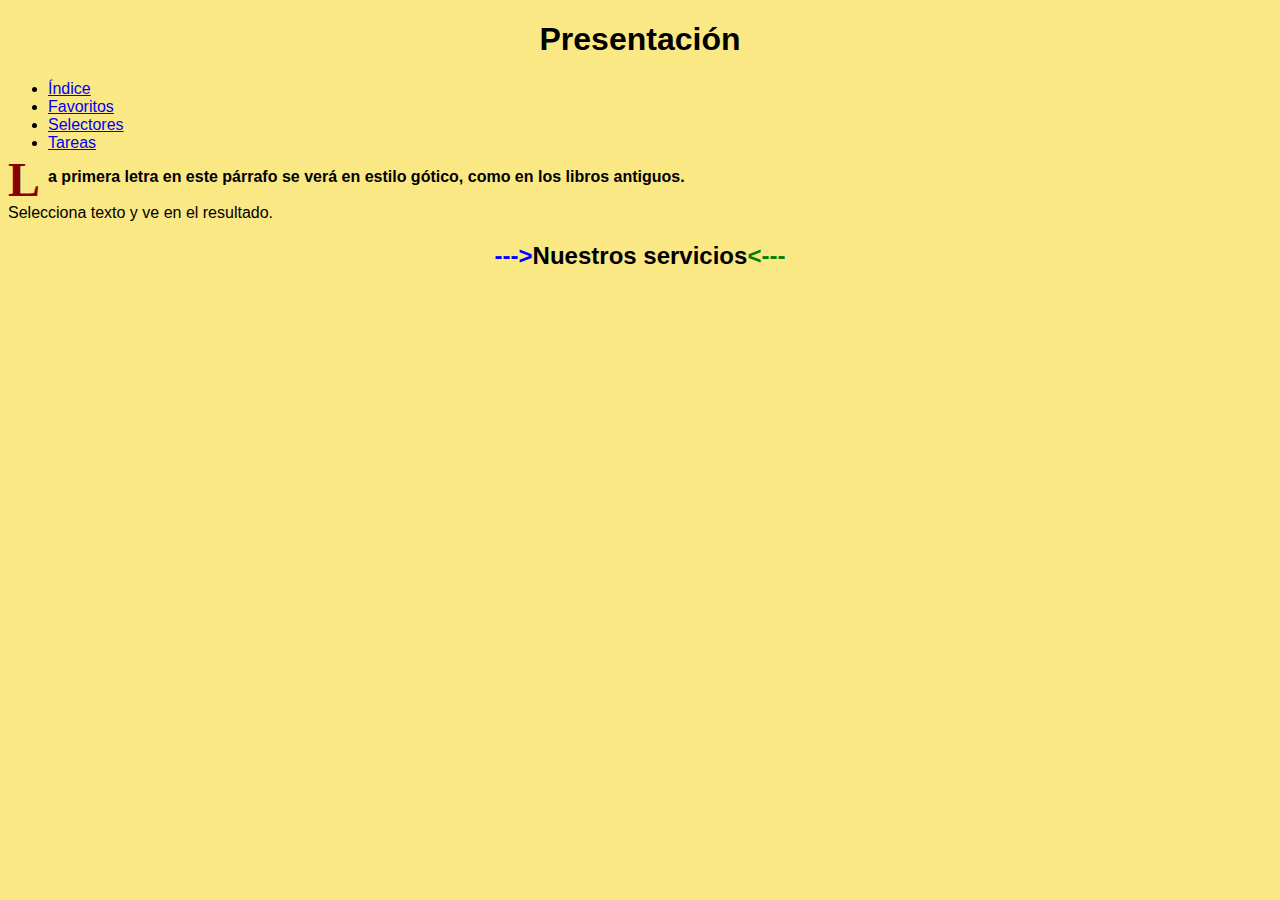
<file: public-html/index.html>
<!DOCTYPE html>
<html lang="en">
<head>
    <meta charset="UTF-8">
    <meta name="viewport" content="width=device-width, initial-scale=1.0">
    <title>Laboratorio 08: CSS, parte 2 - Pseudoclases y pseudoelementos</title>
    <link rel="stylesheet" href="css/styles.css">
</head>
<body>
    <h1>Presentación</h1>
    <nav>
        <ul>
            <li><a href="index.html">Índice</a></li>
            <li><a href="favoritos.html">Favoritos</a></li>
            <li><a href="selectores.html">Selectores</a></li>
            <li><a href="tareas.html">Tareas</a></li>
        </ul>
    </nav>
    <p>
        La primera letra en este párrafo se verá en estilo gótico, como en los libros antiguos. <br><br>
        Selecciona texto y ve en el resultado.
    </p>
    <h2 class="servicios">Nuestros servicios</h2>
</body>
</html>
</file>
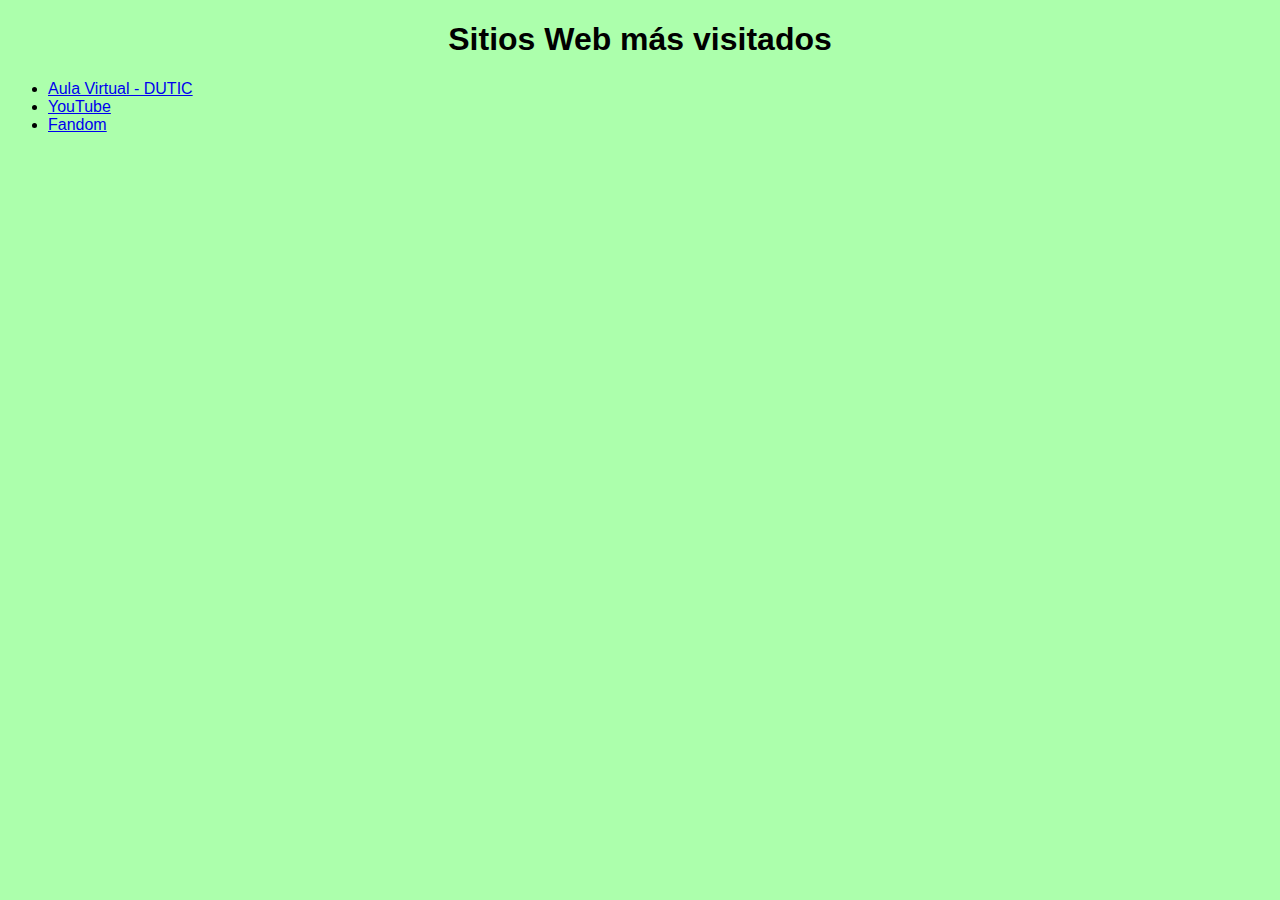
<file: public-html/favoritos.html>
<!DOCTYPE html>
<html lang="en">
<head>
    <meta charset="UTF-8">
    <meta name="viewport" content="width=device-width, initial-scale=1.0">
    <title>Labpratorio 08: CSS, parte 2 - Pseudoclases y pseudoelementos</title>
    <link rel="stylesheet" href="css/styles_favoritos.css">
</head>
<body>
    <h1>Sitios Web más visitados</h1>
    <ul>
        <li><a href="https://aulavirtual.unsa.edu.pe/2025B/" target="_blank">Aula Virtual - DUTIC</a></li>
        <li><a href="https://www.youtube.com/" target="_blank">YouTube</a></li>
        <li><a href="https://www.fandom.com/" target="_blank">Fandom</a></li>
    </ul>
</body>
</html>
</file>
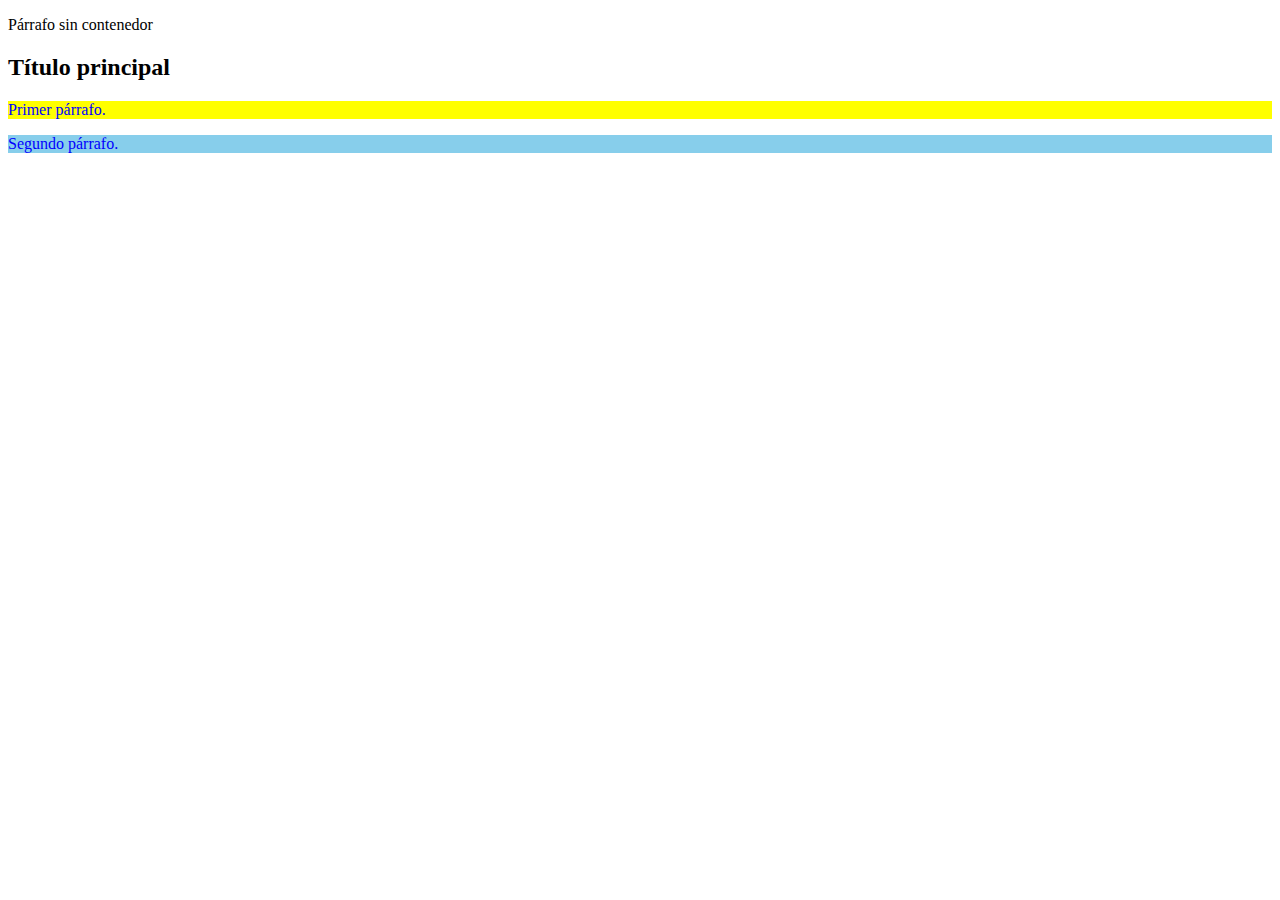
<file: public-html/selectores.html>
<!DOCTYPE html>
<html lang="en">
<head>
    <meta charset="UTF-8">
    <meta name="viewport" content="width=device-width, initial-scale=1.0">
    <title>Laboratorio 08: CSS, parte 2 - Pseudoclases y pseudoelementos</title>
    <link rel="stylesheet" href="css/styles_selectores.css">
</head>
<body>
    <p>Párrafo sin contenedor</p>
    <div class="contenedor">
        <h2>Título principal</h2>
        <p>Primer párrafo.</p>
        <p>Segundo párrafo.</p>
    </div>
</body>
</html>
</file>
<file: public-html/css/styles.css>
h1 {
    text-align: center;
}

p::first-line {
    font-weight: bold;
}

p::first-letter {
    font-size: 3em;
    font-family: "Old English Text MT", "Goudy Old Style", serif;
    float: left;
    line-height: 0.5;
    margin-right: 8px;
    color: darkred;
}

::selection {
    background: yellow;
    color: red;
}

.servicios {
    text-align: center;
    font-size: 24px;
    font-weight: bold;
}

/* Flecha antes del título */
.servicios::before {
    content: "--->";
    color: blue;
}

/* Flecha despúes del título */
.servicios::after {
    content: "<---";
    color: green;
}

/* Estilos adicionales */
.contenedor {
    max-width: 50%;
    margin: auto;
    padding: 20px;
    text-align: justify;
    border: 2px gray solid;
    background-color: #baffb4;
    border-radius: 10px;
    box-shadow: 0 0 10px gray;
}
body {
    font-family: Arial, Helvetica, sans-serif;
    background-color: rgb(250, 232, 133);
}
</file>
<file: public-html/css/styles_favoritos.css>
h1 {
    text-align: center;
}

.contenido a:link {
    color: green;
    background-color: aquamarine;
}
.contenido a:visited {
    color: purple;
    background-color: #e2dc84;
}
.contenido a:hover {
    color: red;
    background-color: #c7c5c5;
}
.contenido a:active {
    color: orange;
    background-color: #f0f076;
}

/* Estilos adicionales */

body {
    background-color: rgb(172, 255, 172);
    font-family: Arial, Helvetica, sans-serif;
}
</file>
<file: public-html/css/styles_selectores.css>
.contenedor p { /* Para todos los párrafos dentro de .contenedor */
    background-color: skyblue;
}
.contenedor h2 + p { /* Para el <p> adyacente a h2 */
    background-color: yellow;
}
.contenedor h2 ~ p { /* Para todos los <p> que suceden a h2 */
    color: blue;
}
</file>
